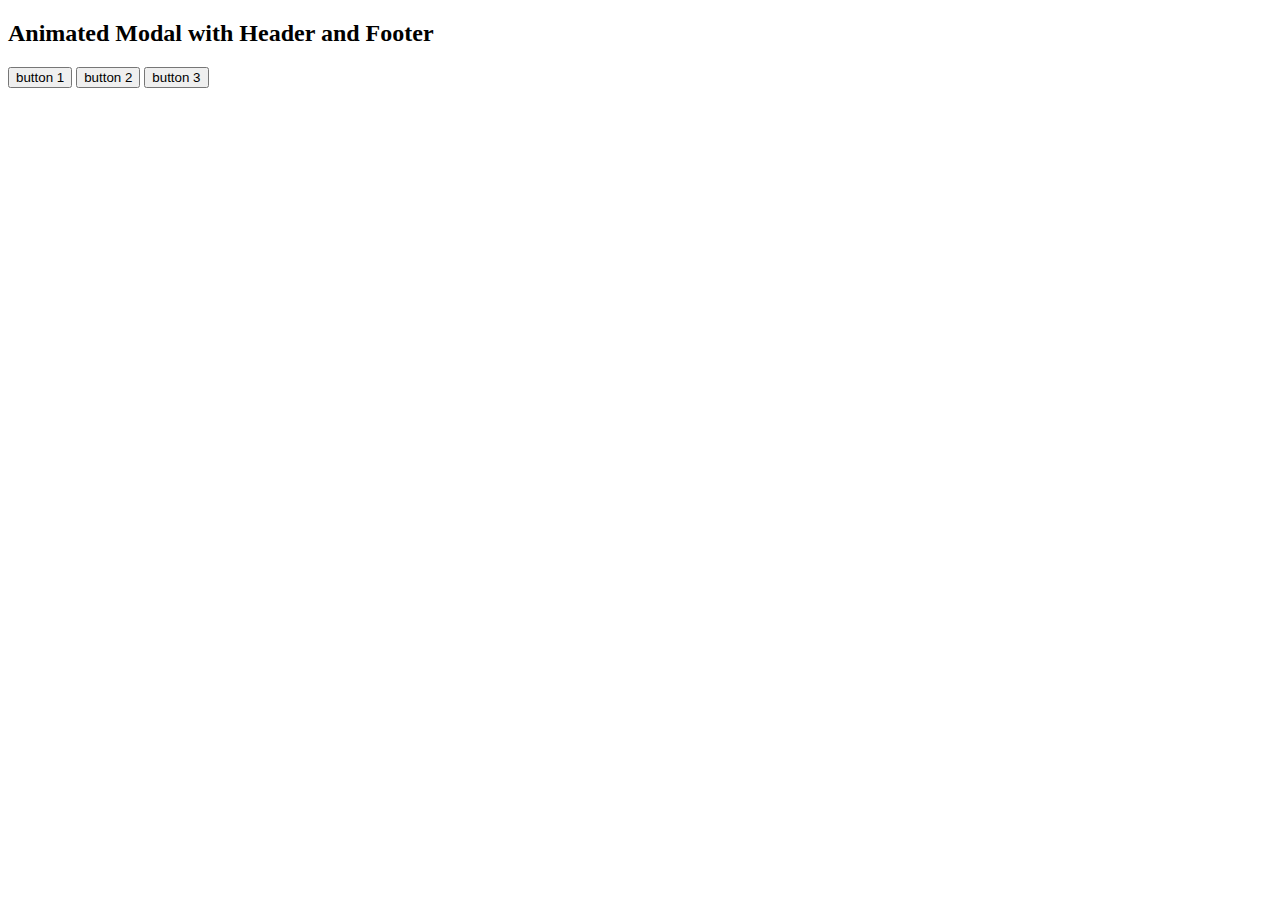
<file: test.html>
<!DOCTYPE html>
<html>
    <head>
        
        <title>test</title>
    </head>

    <style>
        body {font-family: Segoe UI;}

/* The Modal (background) */
.modal {
  display: none; /* Hidden by default */
  position: fixed; /* Stay in place */
  z-index: 1; /* Sit on top */
  padding-top: 100px; /* Location of the box */
  left: 0;
  top: 0;
  width: 100%; /* Full width */
  height: 100%; /* Full height */
  overflow: auto; /* Enable scroll if needed */
  background-color: rgb(0,0,0); /* Fallback color */
  background-color: rgba(0,0,0,0.4); /* Black w/ opacity */
}

/* Modal Content */
.modal-content {
  position: relative;
  background-color: #fefefe;
  margin: auto;
  padding: 0;
  border: 1px solid #888;
  width: 80%;
  box-shadow: 0 4px 8px 0 rgba(0,0,0,0.2),0 6px 20px 0 rgba(0,0,0,0.19);
  -webkit-animation-name: animatetop;
  -webkit-animation-duration: 0.4s;
  animation-name: animatetop;
  animation-duration: 0.4s
}

/* Add Animation */
@-webkit-keyframes animatetop {
  from {top:-300px; opacity:0} 
  to {top:0; opacity:1}
}

@keyframes animatetop {
  from {top:-300px; opacity:0}
  to {top:0; opacity:1}
}

/* The Close Button */
.close {
  color: white;
  float: right;
  font-size: 28px;
  font-weight: bold;
}

.close:hover,
.close:focus {
  color: #000;
  text-decoration: none;
  cursor: pointer;
}

.modal-header {
  padding: 2px 16px;
  background-color: #5cb85c;
  color: white;
  height:10%;
}

.modal-body {padding: 2px 16px;}

.modal-footer {
  padding: 2px 16px;
  background-color: #5cb85c;
  color: white;
  position:fixed;
  height:15%;
}
    </style>

<body>
    <h2>Animated Modal with Header and Footer</h2>

    <!-- Trigger/Open The Modal -->
    <button class="myBtn">button 1</button>
    <button class="myBtn">button 2</button>
    <button class="myBtn">button 3</button>
    
    <!-- The Modal -->
    <div id="myModal" class="modal">
    
      <!-- Modal content -->
     
    
    </div>

    <div class="cardContent1">
        </div>

        <div class="cardContent1">
        </div>


    <script>
// Get the modal
var modal = document.getElementById('myModal');

// Get the button that opens the modal
var btns = document.getElementsByClassName("myBtn");

// Get the <span> element that closes the modal
var span = document.getElementsByClassName("close")[0];

// When the user clicks the button, open the modal 
for (var i = 0; i < btns.length; i++) {
  btns[i].onclick = function() {
    modal.style.display = "block";
  }
}

// When the user clicks on <span> (x), close the modal
span.onclick = function() {
  modal.style.display = "none";
}

// When the user clicks anywhere outside of the modal, close it
window.onclick = function(event) {
  if (event.target == modal) {
    modal.style.display = "none";
  }
}
    </script>
</body>
</html>
</file>
